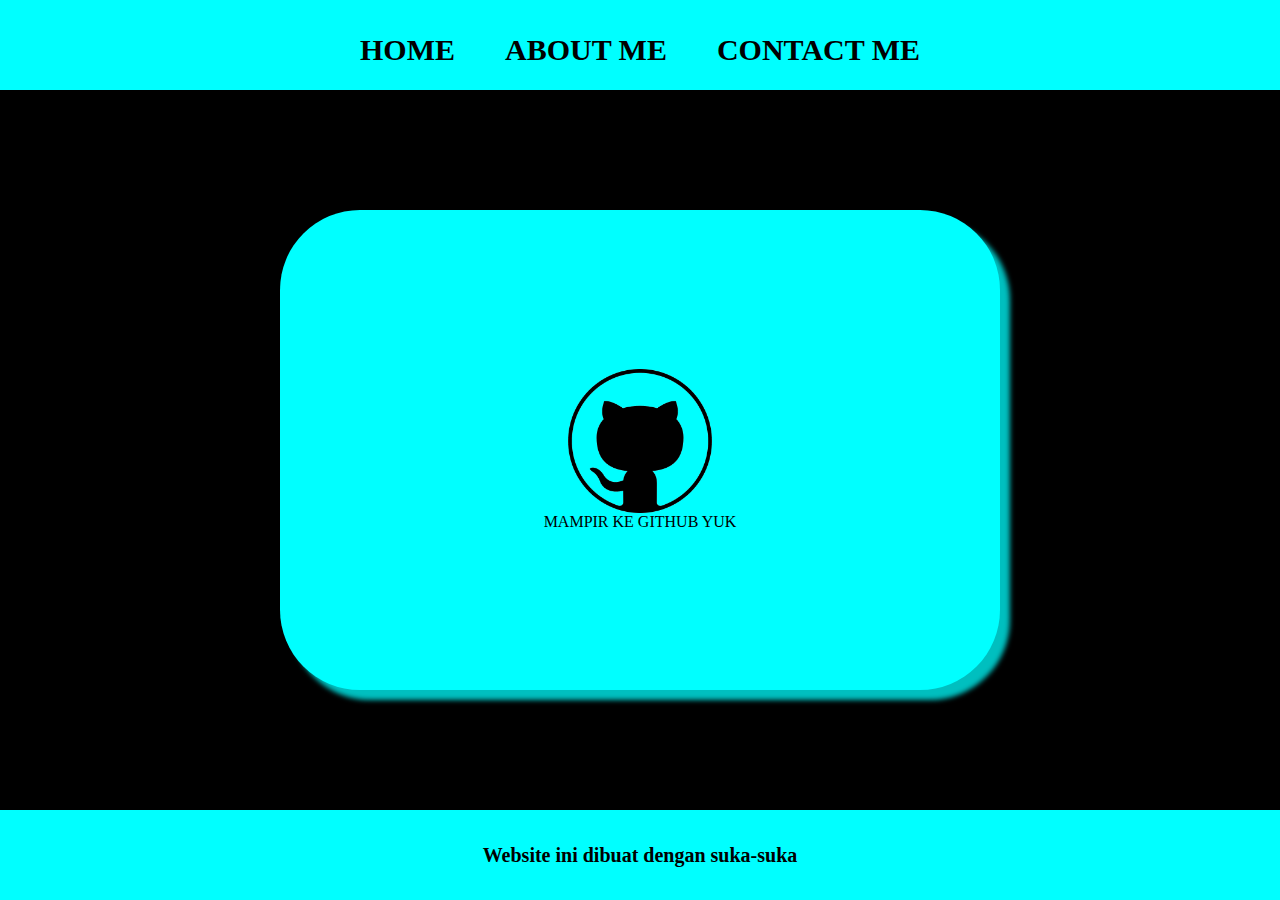
<file: index.html>
<html>

<head>
    <title>WEB ANE</title>
    <link rel="stylesheet" href="style.css" />
</head>

<body>
    <div class="pembungkus">
        <!-- NAVIGATION BAR -->
        <div class="pembungkus-navbar">
            <ul class="ul-navbar">
                <li class="li-navbar">
                    <a href="#" class="a-navbar">HOME</a>
                </li>
                <li class="li-navbar">
                    <a href="about.html" class="a-navbar">ABOUT ME</a>
                </li>
                <li class="li-navbar">
                    <a href="contact.html" class="a-navbar">CONTACT ME</a>
                </li>
            </ul>
        </div>
        <!-- NAVIGATION BAR END-->

        <!-- CONTENT -->
        <div class="pembungkus-content">
            <a href="https://github.com/Azri-Virdiansyah" class="a-content" target="_blank">
                <img src="pngimg.com - github_PNG83.png" class="img-content" />
                <p>MAMPIR KE GITHUB YUK</p>
            </a>

        </div>
        <!-- CONTENT END -->

        <!-- FOOTER -->
        <div class="pembungkus-footer">
            <h1 class="h1-footer">Website ini dibuat dengan suka-suka</h1>
        </div>
        <!-- FOOTER END -->
    </div>
</body>

</html>
</file>
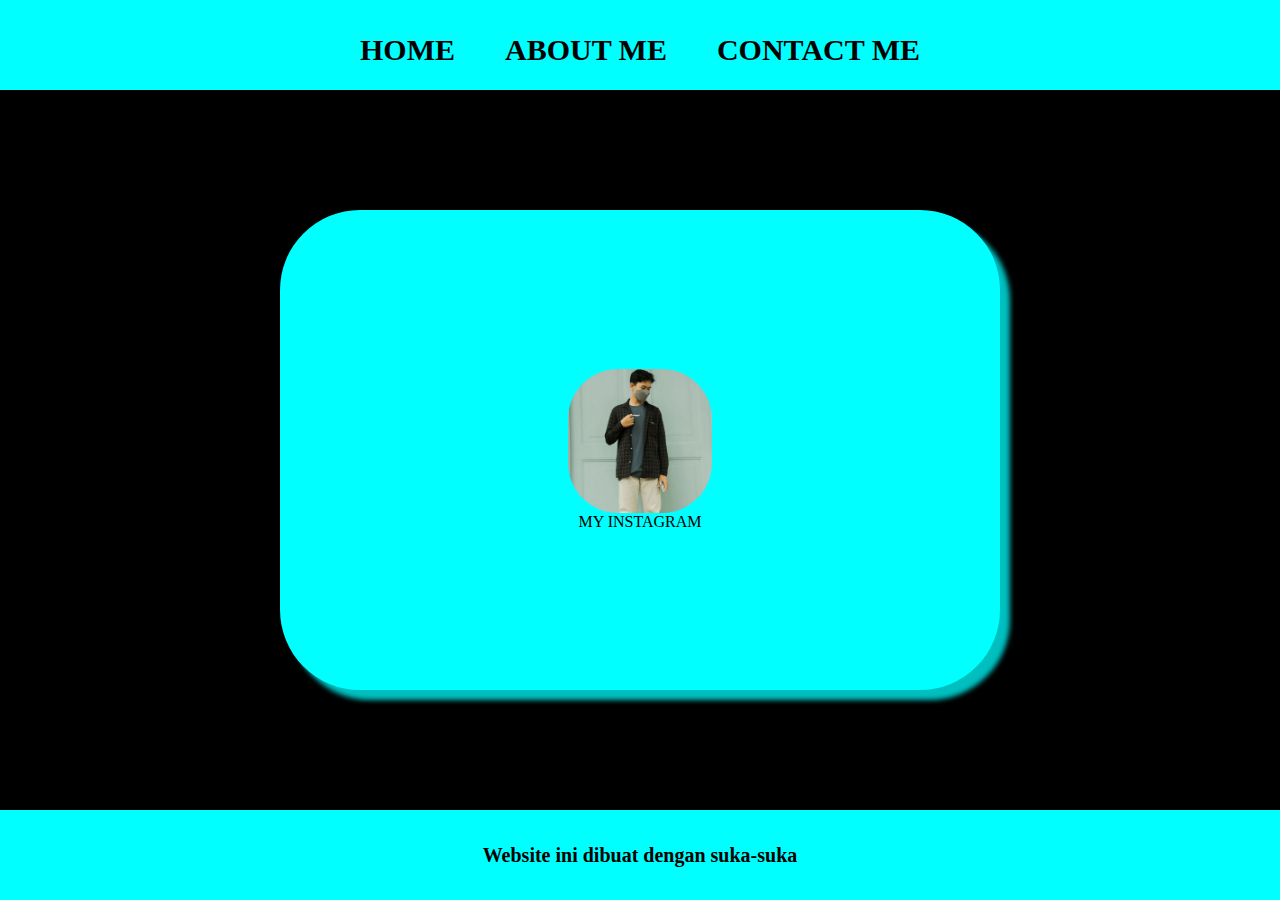
<file: about.html>
<html>

<head>
    <title>ABOUT ME</title>
    <link rel="stylesheet" href="style.css" />
</head>

<body>
    <div class="pembungkus">
        <!-- NAVIGATION BAR -->
        <div class="pembungkus-navbar">
            <ul class="ul-navbar">
                <li class="li-navbar">
                    <a href="index.html" class="a-navbar">HOME</a>
                </li>
                <li class="li-navbar">
                    <a href="about.html" class="a-navbar">ABOUT ME</a>
                </li>
                <li class="li-navbar">
                    <a href="contact.html" class="a-navbar">CONTACT ME</a>
                </li>
            </ul>
        </div>
        <!-- NAVIGATION BAR END-->

        <!-- CONTENT -->
        <div class="pembungkus-content">
            <a href="https://www.instagram.com/azrivrdnsyh_/" class="a-content" target="_blank">
                <img src="instagram=profile.jpg.jpg" class="img-content" />
                <p>MY INSTAGRAM</p>
            </a>

        </div>
        <!-- CONTENT END -->

        <!-- FOOTER -->
        <div class="pembungkus-footer">
            <h1 class="h1-footer">Website ini dibuat dengan suka-suka</h1>
        </div>
        <!-- FOOTER END -->
    </div>
</body>

</html>
</file>
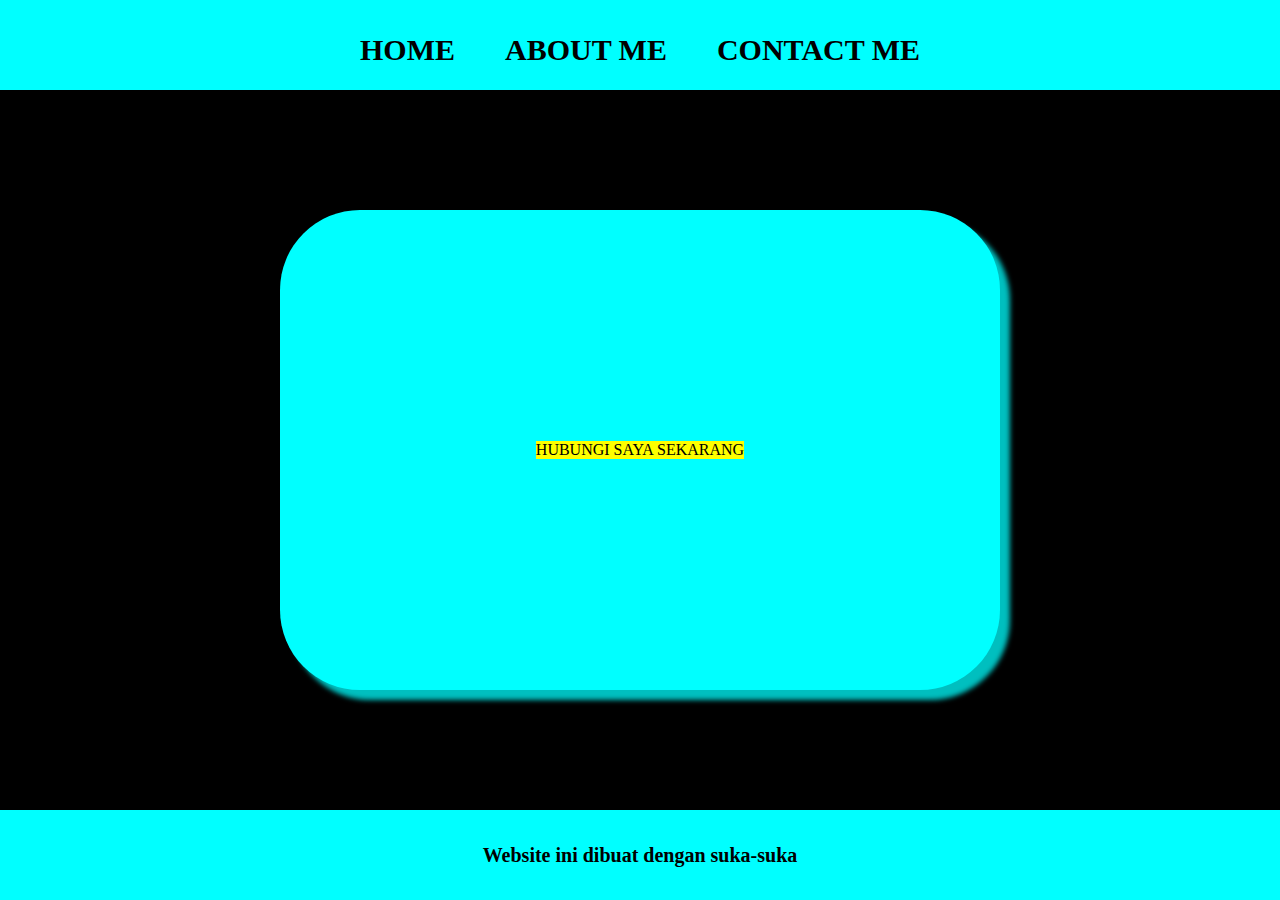
<file: contact.html>
<html>

<head>
    <title>CONTACT ME</title>
    <link rel="stylesheet" href="style.css" />
</head>

<body>
    <div class="pembungkus">
        <!-- NAVIGATION BAR -->
        <div class="pembungkus-navbar">
            <ul class="ul-navbar">
                <li class="li-navbar">
                    <a href="index.html" class="a-navbar">HOME</a>
                </li>
                <li class="li-navbar">
                    <a href="about.html" class="a-navbar">ABOUT ME</a>
                </li>
                <li class="li-navbar">
                    <a href="contact.html" class="a-navbar">CONTACT ME</a>
                </li>
            </ul>
        </div>
        <!-- NAVIGATION BAR END-->

        <!-- CONTENT -->
        <div class="pembungkus-content">
            <a href="https://wa.me/qr/QEY5U6AOPTIVM1" class="a-content" target="_blank">
                <p class="wa">HUBUNGI SAYA SEKARANG</p>
            </a>

        </div>
        <!-- CONTENT END -->

        <!-- FOOTER -->
        <div class="pembungkus-footer">
            <h1 class="h1-footer">Website ini dibuat dengan suka-suka</h1>
        </div>
        <!-- FOOTER END -->
    </div>
</body>

</html>
</file>
<file: style.css>
*,
html {
    margin: 0;
    padding: 0;
}

.pembungkus {}

.pembungkus-navbar {
    background-color: aqua;
    width: 100%;
    height: 10vh;
}

.ul-navbar {
    display: flex;
    height: 100px;
    justify-content: center;
    align-items: center;
}

.li-navbar {
    list-style-type: none;
    padding: 20px;
    margin: 5px;
    color: white;
    font-size: 30px;

}

.li-navbar:hover {
    background-color: red;
    transition: .2s ease-in-out;
    transition-delay: 0,5s;
    border-radius: 8px;
}

.a-navbar {
    color: black;
    text-decoration: none;
    font-weight: 800;
}

.pembungkus-content {
    background-color: black;
    display: flex;
    justify-content: center;
    align-items: center;
    height: 80vh;
}

.a-content {
    background-color: aqua;
    color: black;
    text-decoration: none;
    width: 720px;
    height: 480px;
    display: flex;
    justify-content: center;
    align-items: center;
    flex-direction: column;
    border-radius: 80px;
    box-shadow: 10px 10px 5px 0px rgba(0, 255, 255, 0.75);
    -webkit-box-shadow: 10px 10px 5px 0px rgba(0, 255, 255, 0.75);
    -moz-box-shadow: 10px 10px 5px 0px rgba(0, 255, 255, 0.75);
}

.img-content {
    width: 20%;
    height: 30%;
    border-radius: 50px;
}

.wa {
    border-radius: 70;
    background-color: yellow;
    bottom: 50;
}

.pembungkus-footer {
    height: 10vh;
    background-color: aqua;
    display: flex;
    justify-content: center;
    align-items: center;
}

.h1-footer {
    font-size: 20px;
    
}
</file>
